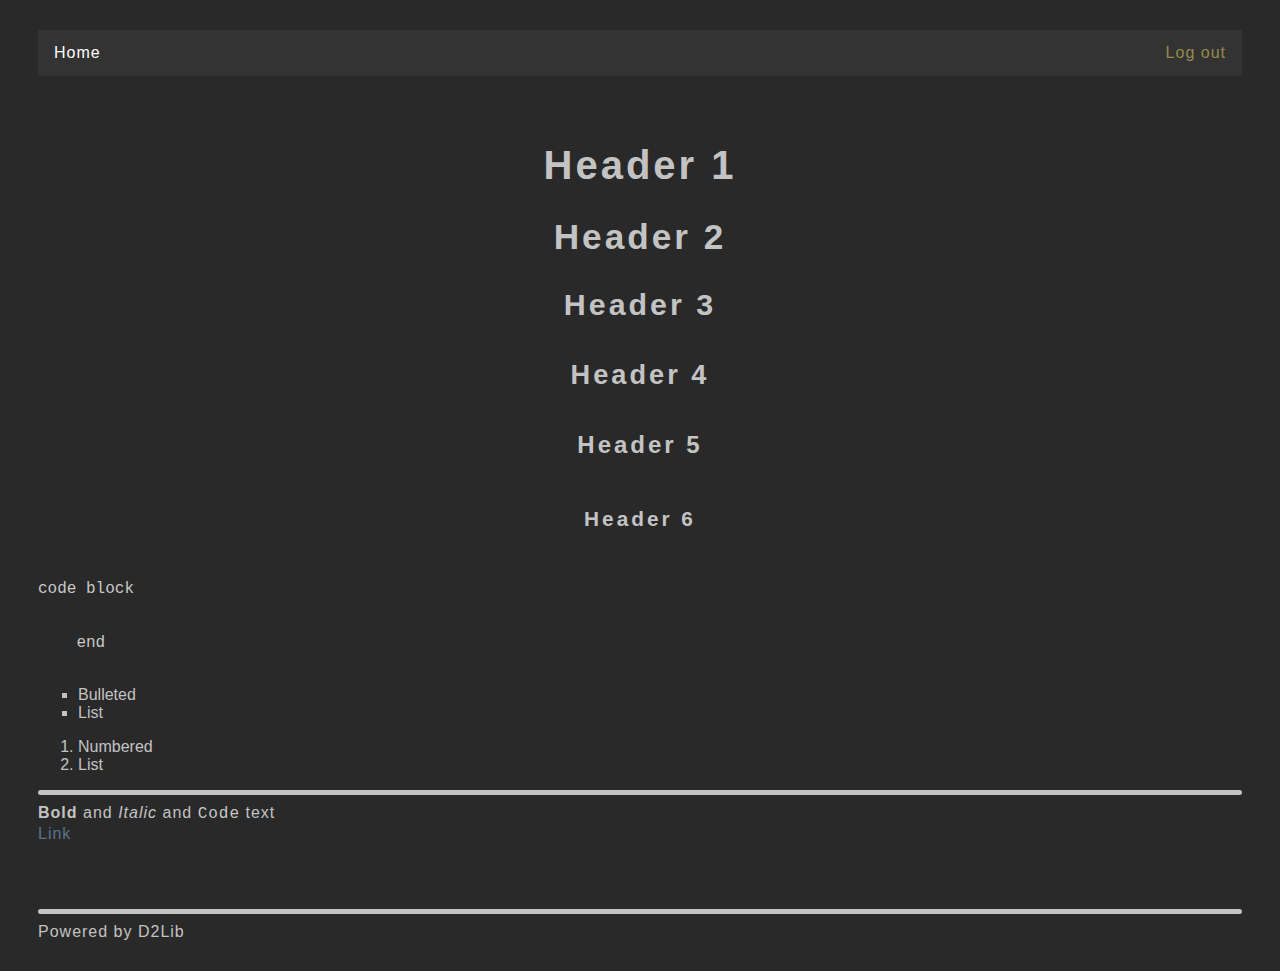
<file: night/index.html>
<!DOCTYPE html>
<html lang="en">
<head>
    <meta charset="UTF-8">
    <title>Page title</title>
    <style>
        body {
            background-color: #292929;
        }

        @keyframes fadeInAnimation {
            0% {
                opacity: 0;
            }
            100% {
                opacity: 1;
            }
        }

        div {
            margin: 20px;
            padding: 10px;
        }

        hr {
            border-top: 5px solid #c3c3c3;
            border-bottom-width: 0;
            border-left-width: 0;
            border-right-width: 0;
            border-radius: 3px;
        }

        h1 {
            color: #c3c3c3;
            font-family: Arial, serif;
            font-size: 250%;
            text-align: center;
            letter-spacing: 3px;
        }

        h2 {
            color: #c3c3c3;
            font-family: Arial, serif;
            font-size: 220%;
            text-align: center;
            letter-spacing: 3px;
        }

        h3 {
            color: #c3c3c3;
            font-family: Arial, serif;
            font-size: 190%;
            text-align: center;
            letter-spacing: 3px;
        }

        h4 {
            color: #c3c3c3;
            font-family: Arial, serif;
            font-size: 170%;
            text-align: center;
            letter-spacing: 3px;
        }

        h5 {
            color: #c3c3c3;
            font-family: Arial, serif;
            font-size: 150%;
            text-align: center;
            letter-spacing: 3px;
        }

        h6 {
            color: #c3c3c3;
            font-family: Arial, serif;
            font-size: 130%;
            text-align: center;
            letter-spacing: 3px;
        }

        code {
            color: #c8c8c8;
            font-family: Courier New, serif;
        }

        a {
            text-decoration: None;
            color: #58748d;
            font-family: sans-serif;
            letter-spacing: 1px;
        }

        a:link, a:visited {
            color: #58748d;
        }

        a:hover {
            color: #539899;
            text-decoration: none;
        }

        a:active {
            color: #c3c3c3;
            background: #101010;
        }

        p {
            color: #c3c3c3;
            font-family: Helvetica, serif;
            font-size: 100%;
            display: inline;
            text-indent: 100px;
            letter-spacing: 1px;
            line-height: 120%;
        }

        p.warn {
            color: #e33a3a;
            font-family: Helvetica, serif;
            font-size: 100%;
            display: inline;
            text-indent: 100px;
            letter-spacing: 1px;
            line-height: 120%;
        }

        ul {
            list-style-type: square;
            font-family: Helvetica, serif;
            color: #c3c3c3;
        }

        ol {
            font-family: Helvetica, serif;
            color: #c3c3c3;
        }

        table {
            border: 2px solid #101010;
            font-family: Helvetica, serif;
        }

        th {
            border: 1px solid #101010;
            font-family: Helvetica, serif;
            color: #c3c0c3;
            font-weight: bold;
            text-align: center;
            padding: 10px;
        }

        td {
            font-family: Helvetica, serif;
            color: #c3c3c3;
            text-align: center;
            padding: 2px;
        }

        input {
            color: #c3c3c3;
            font-family: Helvetica, serif;
            background: #101010;
            border-top-width: 0;
            border-bottom-width: 0;
            border-left-width: 0;
            border-right-width: 0;
            height: 20px;
            width: 200px;
        }

        div.fade {
            animation: fadeInAnimation ease 0.3s;
            animation-iteration-count: 1;
            animation-fill-mode: forwards;
        }

        ul.menu {
            list-style-type: none;
            margin: 0;
            padding: 0;
            overflow: hidden;
            background-color: #333;
        }

        li.menu {
            float: left;
        }

        li.logout {
            float: right;
        }

        li.menu a {
            display: block;
            color: white;
            text-align: center;
            padding: 14px 16px;
            text-decoration: none;
        }

        li.menu a:hover {
            background-color: #111;
        }

        li.logout a {
            display: block;
            color: #958a4b;
            text-align: center;
            padding: 14px 16px;
            text-decoration: none;
        }

        li.logout a:hover {
            background-color: #111;
        }
    </style>
</head>
<body>
<div>
    <ul class="menu"><li class="menu"><a class="menu" href="#">Home</a></li><li class="logout"><a class="logout" href="login.html">Log out</a></li></ul>
</div>
<div class="fade">
    <h1>Header 1</h1>
    <h2>Header 2</h2>
    <h3>Header 3</h3>
    <h4>Header 4</h4>
    <h5>Header 5</h5>
    <h6>Header 6</h6>
    <pre><code>code block


    end
    </code></pre>
    <ul>
    <li>Bulleted</li>
    <li>List</li>
    </ul>
    <ol>
    <li>Numbered</li>
    <li>List</li>
    </ol>
    <hr>
    <p><strong>Bold</strong> and <em>Italic</em> and <code>Code</code> text</p><br>
    <p><a href="#">Link</a></p>
</div>
<div>
    <br><hr><p>Powered by D2Lib</p>
</div>
</body>
</html>
</file>
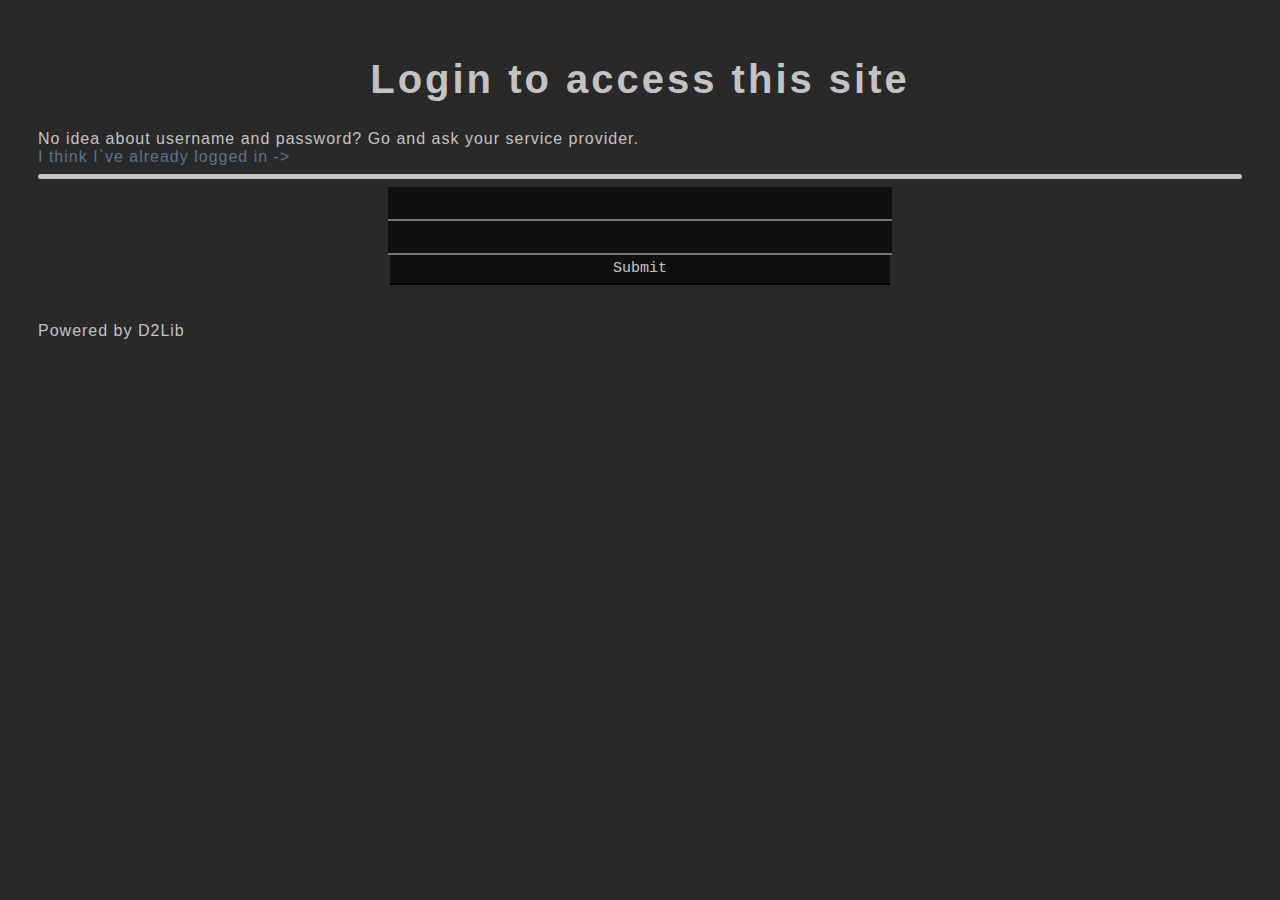
<file: night/login.html>
<!DOCTYPE html>
<html lang="en">
<head>
    <meta charset="UTF-8">
    <title>Login</title>
    <style>
        body {
            background-color: #292929;
        }

        @keyframes fadeInAnimation {
            0% {
                opacity: 0;
            }
            100% {
                opacity: 1;
            }
        }

        div {
            margin: 20px;
            padding: 10px;
        }

        hr {
            border-top: 5px solid #c3c3c3;
            border-bottom-width: 0;
            border-left-width: 0;
            border-right-width: 0;
            border-radius: 3px;
        }

        h1 {
            color: #c3c3c3;
            font-family: Arial, serif;
            font-size: 250%;
            text-align: center;
            letter-spacing: 3px;
        }

        h2 {
            color: #c3c3c3;
            font-family: Arial, serif;
            font-size: 220%;
            text-align: center;
            letter-spacing: 3px;
        }

        h3 {
            color: #c3c3c3;
            font-family: Arial, serif;
            font-size: 190%;
            text-align: center;
            letter-spacing: 3px;
        }

        h4 {
            color: #c3c3c3;
            font-family: Arial, serif;
            font-size: 170%;
            text-align: center;
            letter-spacing: 3px;
        }

        h5 {
            color: #c3c3c3;
            font-family: Arial, serif;
            font-size: 150%;
            text-align: center;
            letter-spacing: 3px;
        }

        h6 {
            color: #c3c3c3;
            font-family: Arial, serif;
            font-size: 130%;
            text-align: center;
            letter-spacing: 3px;
        }

        code {
            color: #c8c8c8;
            font-family: Courier New, serif;
        }

        a {
            text-decoration: None;
            color: #58748d;
            font-family: sans-serif;
            letter-spacing: 1px;
        }

        a:link, a:visited {
            color: #58748d;
        }

        a:hover {
            color: #539899;
            text-decoration: none;
        }

        a:active {
            color: #c3c3c3;
            background: #101010;
        }

        p {
            color: #c3c3c3;
            font-family: Helvetica, serif;
            font-size: 100%;
            display: inline;
            text-indent: 100px;
            letter-spacing: 1px;
            line-height: 120%;
        }

        p.warn {
            color: #e33a3a;
            font-family: Helvetica, serif;
            font-size: 100%;
            display: inline;
            text-indent: 100px;
            letter-spacing: 1px;
            line-height: 120%;
        }

        ul {
            list-style-type: square;
            font-family: Helvetica, serif;
            color: #c3c3c3;
        }

        ol {
            font-family: Helvetica, serif;
            color: #c3c3c3;
        }

        table {
            border: 2px solid #101010;
            font-family: Helvetica, serif;
        }

        th {
            border: 1px solid #101010;
            font-family: Helvetica, serif;
            color: #c3c0c3;
            font-weight: bold;
            text-align: center;
            padding: 10px;
        }

        td {
            font-family: Helvetica, serif;
            color: #c3c3c3;
            text-align: center;
            padding: 2px;
        }

        input {
            color: #c3c3c3;
            font-family: Courier, serif;
            background: #101010;
            border-top-width: 0;
            border-bottom-width: 2px;
            border-left-width: 0;
            border-right-width: 0;
            height: 30px;
            width: 500px;
            font-size: 15px;
        }

        div.fade {
            animation: fadeInAnimation ease 0.3s;
            animation-iteration-count: 1;
            animation-fill-mode: forwards;
        }
    </style>
</head>
<body>
    <div class="fade">
        <h1>Login to access this site</h1>
        <p>No idea about username and password? Go and ask your service provider.</p><br>
        <a href="/">I think I`ve already logged in -></a>
        <hr>
        <center>
            <form method="post"><label> <input name="user" type="text"> </label><br>
                <label>
                    <input name="psw" type="password">
                </label><br>
                <a href="index.html"><input name="Login" type="button" value="Submit"></a><br><br>
            </form>
        </center>
        <br>
        <p>Powered by D2Lib</p>
    </div>
</body>
</html>
</file>
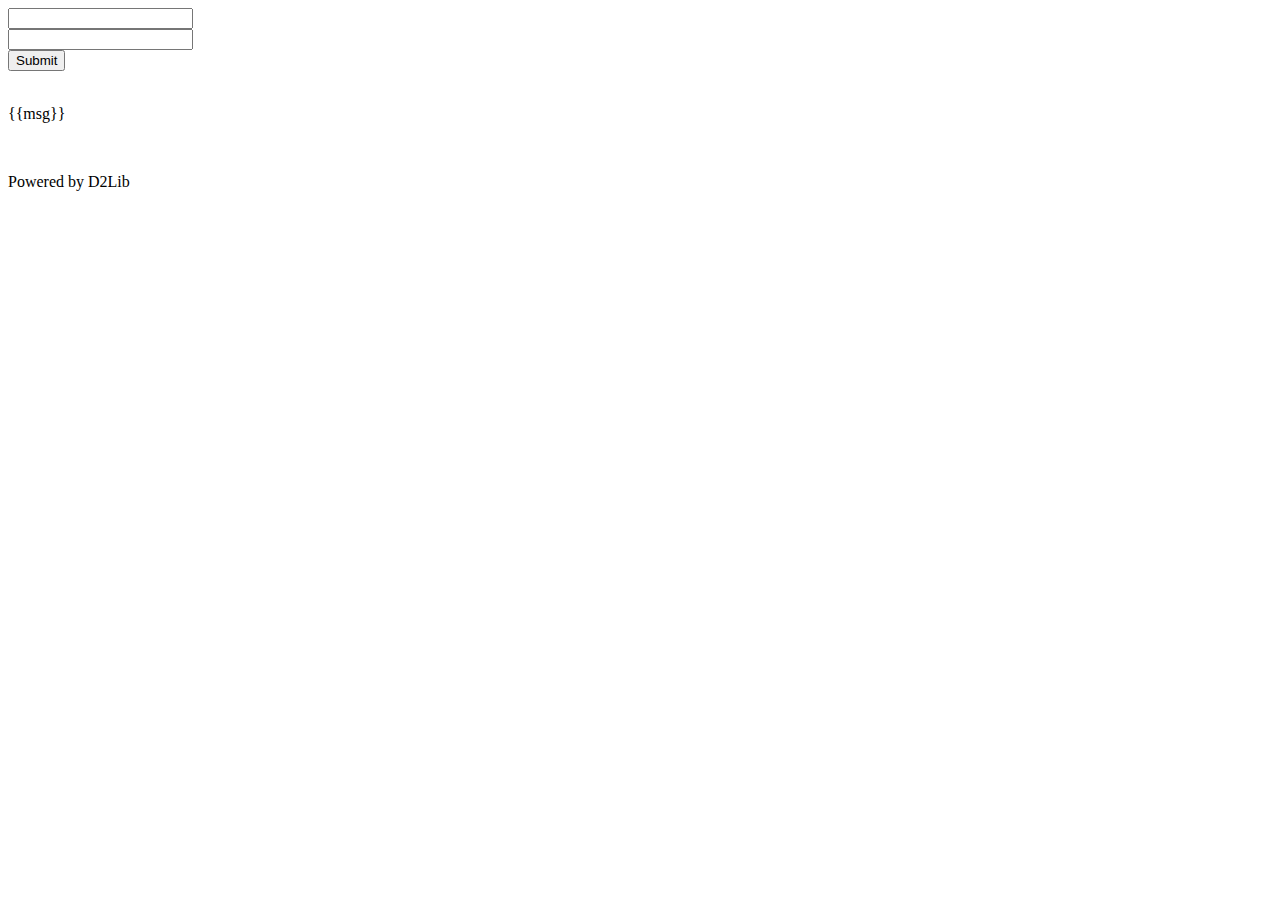
<file: template/login.html>
<!DOCTYPE html>
<html lang="en">
<head>
    <meta charset="UTF-8">

    <!-- title -->
    <title>Login</title>
</head>
<body>
<div>
    <!-- <h1>Login to access this site</h1>
    <p>No idea about username and password? Go and ask your service provider.</p><br> <a href="/">I think I`ve already logged in -></a>
    <hr> -->
    <!-- <center> -->
        <form method="post"><label> <input name="user" type="text"></label>
            <br><label>
            <input name="psw" type="password"></label><br>
            <input name="Login" type="submit"><br><br>
            <p>{{msg}}</p>
        </form>
    <!-- </center> -->
    <br>
    <p>Powered by D2Lib</p>
</div>
</body>
</html>
</file>
